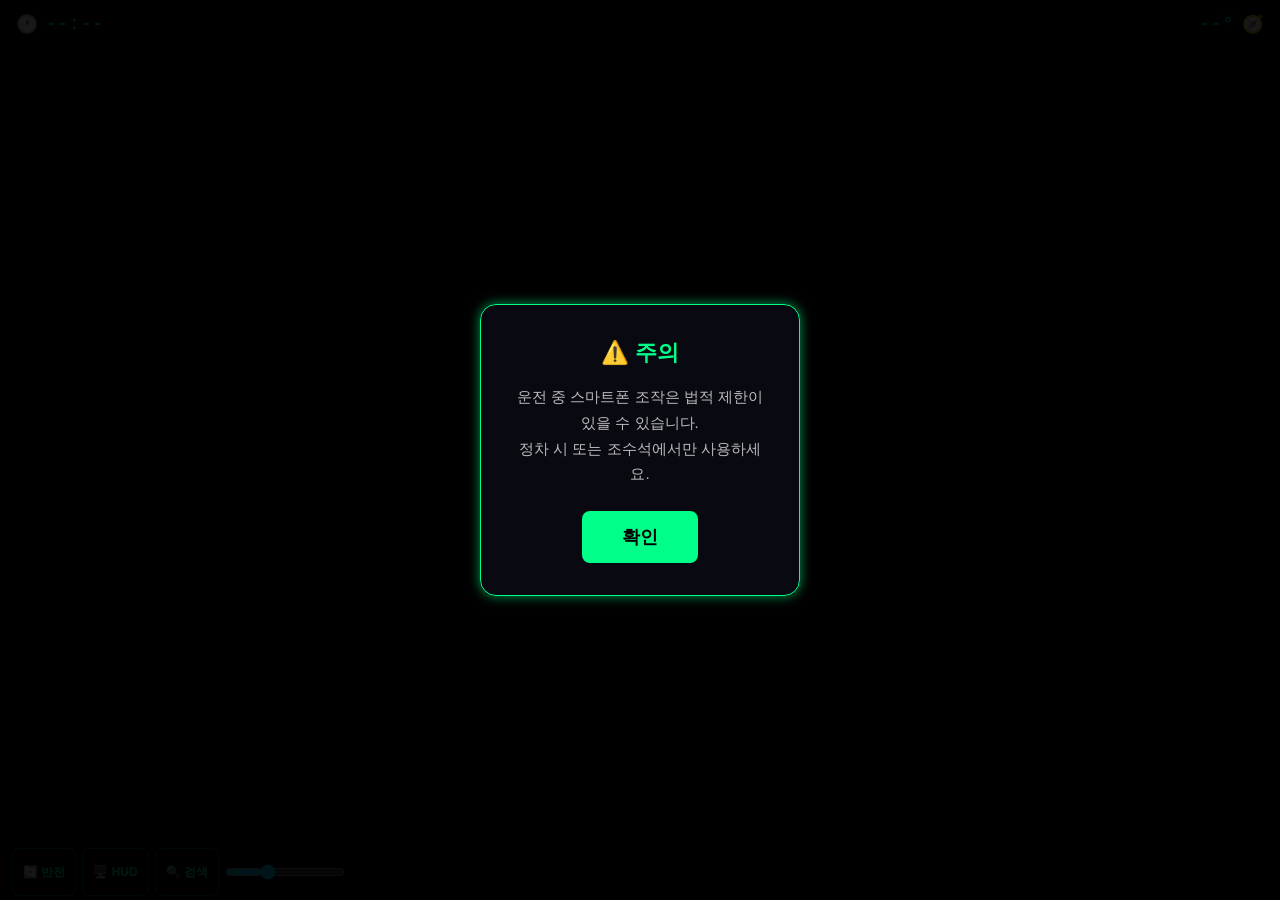
<file: index.html>
<!DOCTYPE html>
<html lang="ko">
<head>
  <meta charset="UTF-8">
  <meta name="viewport" content="width=device-width, initial-scale=1.0, user-scalable=no, viewport-fit=cover">
  <meta name="apple-mobile-web-app-capable" content="yes">
  <meta name="apple-mobile-web-app-status-bar-style" content="black-translucent">
  <meta name="theme-color" content="#000000">
  <link rel="icon" href="icons/favicon.svg" type="image/svg+xml">
  <link rel="apple-touch-icon" href="icons/icon.svg">
  <link rel="manifest" href="manifest.json">
  <link rel="stylesheet" href="css/main.css">
  <title>HUD Mirror</title>
</head>
<body>
  <!-- Safety Warning Overlay -->
  <div id="safety-overlay" style="display:none">
    <div class="safety-box">
      <h2>⚠️ 주의</h2>
      <p>운전 중 스마트폰 조작은 법적 제한이 있을 수 있습니다.<br>정차 시 또는 조수석에서만 사용하세요.</p>
      <button id="safety-ok">확인</button>
    </div>
  </div>

  <div id="app">
    <!-- ===== HUD Top Bar: Time + Compass (symmetric for mirror) ===== -->
    <div id="hud-top">
      <div class="hud-top-item" id="clock-widget">
        <span class="hud-top-icon">🕐</span>
        <span class="hud-top-value" id="clock-value">--:--</span>
      </div>
      <div class="hud-top-center">
        <span class="hud-top-value" id="altitude-value" style="display:none">--m</span>
      </div>
      <div class="hud-top-item" id="compass-widget">
        <span class="hud-top-value" id="compass-value">--°</span>
        <span class="hud-top-icon">🧭</span>
      </div>
    </div>

    <!-- ===== Map Area (full center) ===== -->
    <div id="map-container">
      <div id="map"></div>
      <!-- Map search overlay -->
      <div id="map-search" style="display:none">
        <div id="map-search-box">
          <form id="search-form">
            <input type="text" id="search-input" placeholder="목적지 검색..." autocomplete="off" />
            <button type="submit">🔍</button>
            <button type="button" id="search-close">✕</button>
          </form>
          <div id="search-results"></div>
        </div>
      </div>
      <!-- Speed overlay (large, centered on map) -->
      <div id="speed-overlay" style="display:none">
        <div class="speed-number" id="speed-value">--</div>
        <div class="speed-unit">km/h</div>
      </div>

      <!-- Turn-by-Turn Navigation Banner -->
      <div id="nav-banner" style="display:none">
        <div id="nav-icon" class="nav-turn-icon">⬆️</div>
        <div class="nav-info">
          <div class="nav-instruction" id="nav-instruction">--</div>
          <div class="nav-road" id="nav-road">--</div>
        </div>
        <div class="nav-eta">
          <div class="nav-distance" id="nav-distance">--</div>
          <div class="nav-eta-time" id="nav-eta-time">--</div>
        </div>
        <button id="nav-stop" class="nav-stop-btn">✕</button>
      </div>

      <!-- Navigation approach warning -->
      <div id="nav-approach">
        <div class="nav-approach-distance" id="nav-approach-distance">--</div>
        <div class="nav-approach-instruction" id="nav-approach-instruction">--</div>
      </div>
    </div>

    <!-- ===== HUD Bottom Bar: Trip info + Controls ===== -->
    <div id="hud-bottom">
      <div class="hud-bottom-info" id="trip-info" style="display:none">
        <span id="trip-distance">0.0 km</span>
        <span class="hud-sep">|</span>
        <span id="trip-time">00:00</span>
      </div>
      <div class="hud-bottom-controls">
        <button id="btn-mirror" class="hud-btn" title="좌우 반전">🔄 반전</button>
        <button id="btn-hud-mode" class="hud-btn" title="HUD 모드">🖥️ HUD</button>
        <button id="btn-search" class="hud-btn" title="목적지 검색">🔍 검색</button>
        <input type="range" id="brightness-slider" min="0.5" max="2.0" step="0.1" value="1.0" title="밝기" />
      </div>
    </div>
  </div>

  <script>
    if ('serviceWorker' in navigator) {
      navigator.serviceWorker.register('/sw.js').catch(() => {});
    }
  </script>
  <script src="https://dapi.kakao.com/v2/maps/sdk.js?appkey=e9562b51a309f295c4407b63c7efd644&libraries=services"></script>
  <script src="js/mirror.js"></script>
  <script src="js/hud-widgets.js"></script>
  <script src="js/map-widget.js"></script>
  <script src="js/app.js"></script>
</body>
</html>
</file>
<file: css/main.css>
/* ========================================
   HUD Mirror — Native HUD Design System
   Kkot-bun (Frontend Lead) Design Framework
   ======================================== */

:root {
  /* HUD Color Palette */
  --hud-green: #00ff88;
  --hud-cyan: #00d4ff;
  --hud-amber: #ffaa00;
  --hud-red: #ff4444;
  --hud-bg: #000000;
  --hud-bg-overlay: rgba(0, 0, 0, 0.75);
  --hud-text: #ffffff;
  --hud-text-dim: rgba(255, 255, 255, 0.5);

  /* Typography */
  --font-mono: 'Courier New', 'Menlo', monospace;
  --font-ui: -apple-system, 'Segoe UI', sans-serif;

  /* Spacing */
  --safe-top: env(safe-area-inset-top, 0px);
  --safe-bottom: env(safe-area-inset-bottom, 0px);

  /* Touch targets — minimum 48px for driving */
  --touch-min: 48px;

  /* Glow effects */
  --glow-green: 0 0 12px rgba(0, 255, 136, 0.6);
  --glow-cyan: 0 0 12px rgba(0, 212, 255, 0.6);
}

/* ===== Reset ===== */
* {
  margin: 0;
  padding: 0;
  box-sizing: border-box;
  -webkit-tap-highlight-color: transparent;
}

html, body {
  height: 100%;
  overflow: hidden;
  touch-action: none;
}

body {
  background: var(--hud-bg);
  color: var(--hud-text);
  font-family: var(--font-ui);
  user-select: none;
  -webkit-user-select: none;
}

/* ===== Mirror Engine ===== */
.mirrored {
  transform: scaleX(-1);
}

/* Counter-mirror for elements that should read normally in mirror mode */
.mirror-active .no-mirror {
  transform: scaleX(-1);
}

/* ===== #app Layout (3-row: top / map / bottom) ===== */
#app {
  display: flex;
  flex-direction: column;
  height: 100vh;
  height: 100dvh;
  padding-top: var(--safe-top);
  padding-bottom: var(--safe-bottom);
}

/* ===== Safety Warning Overlay ===== */
#safety-overlay {
  position: fixed;
  inset: 0;
  background: rgba(0, 0, 0, 0.9);
  z-index: 9999;
  display: flex;
  align-items: center;
  justify-content: center;
}

.safety-box {
  max-width: 320px;
  width: 85%;
  text-align: center;
  padding: 2rem;
  background: rgba(10, 10, 20, 0.95);
  border-radius: 16px;
  border: 1px solid var(--hud-green);
  box-shadow: var(--glow-green);
}

.safety-box h2 {
  margin-bottom: 1rem;
  color: var(--hud-green);
  font-size: 1.4rem;
}

.safety-box p {
  margin-bottom: 1.5rem;
  line-height: 1.7;
  font-size: 0.95rem;
  color: #bbb;
}

.safety-box button {
  background: var(--hud-green);
  color: #000;
  padding: 14px 40px;
  border: none;
  border-radius: 8px;
  font-size: 1.1rem;
  font-weight: 700;
  cursor: pointer;
  min-height: var(--touch-min);
}

/* ===== HUD Top Bar (Time + Compass, symmetric) ===== */
#hud-top {
  display: flex;
  justify-content: space-between;
  align-items: center;
  padding: 8px 16px;
  background: var(--hud-bg-overlay);
  flex-shrink: 0;
  z-index: 50;
  min-height: var(--touch-min);
}

.hud-top-item {
  display: flex;
  align-items: center;
  gap: 8px;
}

.hud-top-center {
  flex: 1;
  text-align: center;
}

.hud-top-icon {
  font-size: 1.1rem;
}

.hud-top-value {
  font-family: var(--font-mono);
  font-size: 1.3rem;
  font-weight: 700;
  color: var(--hud-green);
  text-shadow: var(--glow-green);
  letter-spacing: 1px;
}

#compass-value {
  color: var(--hud-cyan);
  text-shadow: var(--glow-cyan);
}

#altitude-value {
  font-size: 0.9rem;
  color: var(--hud-text-dim);
}

/* ===== Map Container (fills available space) ===== */
#map-container {
  flex: 1;
  position: relative;
  overflow: hidden;
  background: var(--hud-bg);
}

#map {
  width: 100%;
  height: 100%;
  z-index: 1;
}

/* ===== Map Search Overlay ===== */
#map-search {
  position: absolute;
  top: 0;
  left: 0;
  right: 0;
  z-index: 100;
  padding: 8px;
  background: rgba(0, 0, 0, 0.85);
}

#search-form {
  display: flex;
  gap: 6px;
}

#search-input {
  flex: 1;
  background: rgba(20, 20, 40, 0.9);
  border: 1px solid #333;
  color: #fff;
  padding: 12px 14px;
  border-radius: 8px;
  font-size: 1rem;
  outline: none;
  min-height: var(--touch-min);
}

#search-input:focus {
  border-color: var(--hud-cyan);
}

#search-form button {
  background: var(--hud-cyan);
  color: #000;
  border: none;
  padding: 0 16px;
  border-radius: 8px;
  font-size: 1.2rem;
  cursor: pointer;
  min-height: var(--touch-min);
  min-width: var(--touch-min);
}

#search-close {
  background: rgba(255, 255, 255, 0.1) !important;
  color: #fff !important;
}

#search-results {
  max-height: 40vh;
  overflow-y: auto;
  margin-top: 6px;
}

.search-result-item {
  padding: 14px 16px;
  background: rgba(20, 20, 40, 0.8);
  border-bottom: 1px solid #222;
  cursor: pointer;
  color: #ddd;
  font-size: 0.95rem;
  min-height: var(--touch-min);
  display: flex;
  align-items: center;
}

.search-result-item:active {
  background: rgba(0, 212, 255, 0.15);
}

.search-result-name {
  font-weight: 600;
  color: #fff;
}

.search-result-addr {
  font-size: 0.8rem;
  color: #888;
  margin-top: 2px;
}

/* ===== Speed Overlay (large, centered on map) ===== */
#speed-overlay {
  position: absolute;
  bottom: 16px;
  left: 50%;
  transform: translateX(-50%);
  z-index: 50;
  text-align: center;
  pointer-events: none;
}

.speed-number {
  font-family: var(--font-mono);
  font-size: 4rem;
  font-weight: 900;
  color: var(--hud-green);
  text-shadow: var(--glow-green);
  line-height: 1;
}

.speed-unit {
  font-family: var(--font-mono);
  font-size: 1rem;
  color: var(--hud-text-dim);
  letter-spacing: 2px;
  text-transform: uppercase;
}

/* ===== HUD Bottom Bar ===== */
#hud-bottom {
  display: flex;
  justify-content: space-between;
  align-items: center;
  padding: 8px 12px;
  background: var(--hud-bg-overlay);
  flex-shrink: 0;
  z-index: 50;
  gap: 8px;
  min-height: var(--touch-min);
}

.hud-bottom-info {
  display: flex;
  align-items: center;
  gap: 6px;
  font-family: var(--font-mono);
  font-size: 0.85rem;
  color: var(--hud-text-dim);
  flex-shrink: 0;
}

.hud-sep {
  color: #333;
}

.hud-bottom-controls {
  display: flex;
  align-items: center;
  gap: 6px;
  flex-wrap: nowrap;
}

.hud-btn {
  background: transparent;
  border: 1px solid rgba(0, 255, 136, 0.4);
  color: var(--hud-green);
  padding: 10px 12px;
  border-radius: 8px;
  font-size: 0.8rem;
  font-weight: 600;
  cursor: pointer;
  white-space: nowrap;
  min-height: var(--touch-min);
  min-width: var(--touch-min);
  display: flex;
  align-items: center;
  justify-content: center;
  gap: 4px;
}

.hud-btn:active {
  background: rgba(0, 255, 136, 0.15);
}

#brightness-slider {
  flex: 1;
  min-width: 60px;
  max-width: 120px;
  accent-color: var(--hud-cyan);
  height: var(--touch-min);
}

/* ===== Mirror Active States ===== */
.mirror-active #btn-mirror {
  background: rgba(0, 255, 136, 0.2);
  border-color: var(--hud-green);
}

/* ===== HUD Mode (fullscreen driving mode) ===== */
.hud-mode #hud-bottom .hud-bottom-controls {
  /* In HUD mode, show only essential controls */
}

.hud-mode #hud-bottom-info {
  display: flex !important;
}

.hud-mode #speed-overlay {
  display: block !important;
}

.hud-mode .hud-top-value {
  font-size: 1.5rem;
}

.hud-mode .speed-number {
  font-size: 5rem;
}

.hud-mode #map {
  filter: brightness(1.2) contrast(1.1) saturate(0.8);
}

/* ===== Kakao Maps Overrides for HUD dark theme ===== */
.kakao-control-zoom {
  position: absolute;
  bottom: 80px;
  right: 8px;
  z-index: 10;
}

/* 카카오 지도 저작권 숨김 */
#mCSL, .copyright_info {
  display: none !important;
}

/* 카카오 지도 커스텀 마커 스타일 */
.hud-user-marker {
  width: 16px;
  height: 16px;
  border-radius: 50%;
  background: var(--hud-cyan);
  border: 2px solid #fff;
  box-shadow: 0 0 12px var(--hud-cyan);
}

/* ===== Turn-by-Turn Navigation Banner ===== */
#nav-banner {
  position: absolute;
  top: 0;
  left: 0;
  right: 0;
  z-index: 100;
  display: flex;
  align-items: center;
  gap: 12px;
  padding: 12px 16px;
  background: linear-gradient(180deg, rgba(0, 0, 0, 0.95) 0%, rgba(0, 0, 0, 0.8) 100%);
  border-bottom: 1px solid rgba(0, 212, 255, 0.3);
  min-height: 72px;
}

.nav-turn-icon {
  font-size: 2rem;
  flex-shrink: 0;
  width: 48px;
  height: 48px;
  display: flex;
  align-items: center;
  justify-content: center;
  filter: drop-shadow(0 0 8px rgba(0, 212, 255, 0.6));
}

.nav-info {
  flex: 1;
  min-width: 0;
}

.nav-instruction {
  font-size: 1.1rem;
  font-weight: 700;
  color: #fff;
  white-space: nowrap;
  overflow: hidden;
  text-overflow: ellipsis;
}

.nav-road {
  font-size: 0.8rem;
  color: var(--hud-text-dim);
  white-space: nowrap;
  overflow: hidden;
  text-overflow: ellipsis;
  margin-top: 2px;
}

.nav-eta {
  text-align: right;
  flex-shrink: 0;
}

.nav-distance {
  font-family: var(--font-mono);
  font-size: 1.3rem;
  font-weight: 700;
  color: var(--hud-cyan);
  text-shadow: var(--glow-cyan);
}

.nav-eta-time {
  font-family: var(--font-mono);
  font-size: 0.75rem;
  color: var(--hud-text-dim);
  margin-top: 2px;
}

.nav-stop-btn {
  flex-shrink: 0;
  background: rgba(255, 68, 68, 0.2);
  border: 1px solid rgba(255, 68, 68, 0.5);
  color: var(--hud-red);
  width: var(--touch-min);
  height: var(--touch-min);
  border-radius: 8px;
  font-size: 1.2rem;
  cursor: pointer;
  display: flex;
  align-items: center;
  justify-content: center;
}

.nav-stop-btn:active {
  background: rgba(255, 68, 68, 0.4);
}

/* ===== Navigation Approach Warning (large, centered) ===== */
#nav-approach {
  position: absolute;
  top: 80px;
  left: 50%;
  transform: translateX(-50%);
  z-index: 90;
  text-align: center;
  pointer-events: none;
  padding: 16px 32px;
  background: rgba(0, 0, 0, 0.85);
  border-radius: 12px;
  border: 2px solid var(--hud-amber);
  box-shadow: 0 0 20px rgba(255, 170, 0, 0.4);
  display: none;
}

#nav-approach.active {
  display: block;
}

.nav-approach-distance {
  font-family: var(--font-mono);
  font-size: 3rem;
  font-weight: 900;
  color: var(--hud-amber);
  text-shadow: 0 0 16px rgba(255, 170, 0, 0.6);
  line-height: 1;
}

.nav-approach-instruction {
  font-size: 1rem;
  color: #fff;
  margin-top: 6px;
}

/* ===== HUD Mode Navigation Enhancements ===== */
.hud-mode #nav-banner {
  padding: 8px 16px;
  min-height: 64px;
}

.hud-mode .nav-turn-icon {
  font-size: 2.4rem;
}

.hud-mode .nav-instruction {
  font-size: 1.3rem;
}

.hud-mode .nav-distance {
  font-size: 1.6rem;
}

.hud-mode #nav-approach .nav-approach-distance {
  font-size: 4rem;
}

/* Navigation active state — adjust speed overlay position */
.nav-active #speed-overlay {
  bottom: 16px;
}

/* ===== Scrollbar ===== */
::-webkit-scrollbar {
  width: 4px;
}
::-webkit-scrollbar-track {
  background: transparent;
}
::-webkit-scrollbar-thumb {
  background: #333;
  border-radius: 2px;
}

/* ===== Orientation: allow both portrait and landscape ===== */
@media (orientation: landscape) {
  #hud-top {
    padding: 4px 16px;
    min-height: var(--touch-min);
  }
  .hud-top-value {
    font-size: 1.1rem;
  }
  #hud-bottom {
    padding: 4px 12px;
    min-height: var(--touch-min);
  }
  .hud-btn {
    padding: 6px 10px;
    font-size: 0.75rem;
  }
  .speed-number {
    font-size: 3.5rem;
  }
}
</file>
